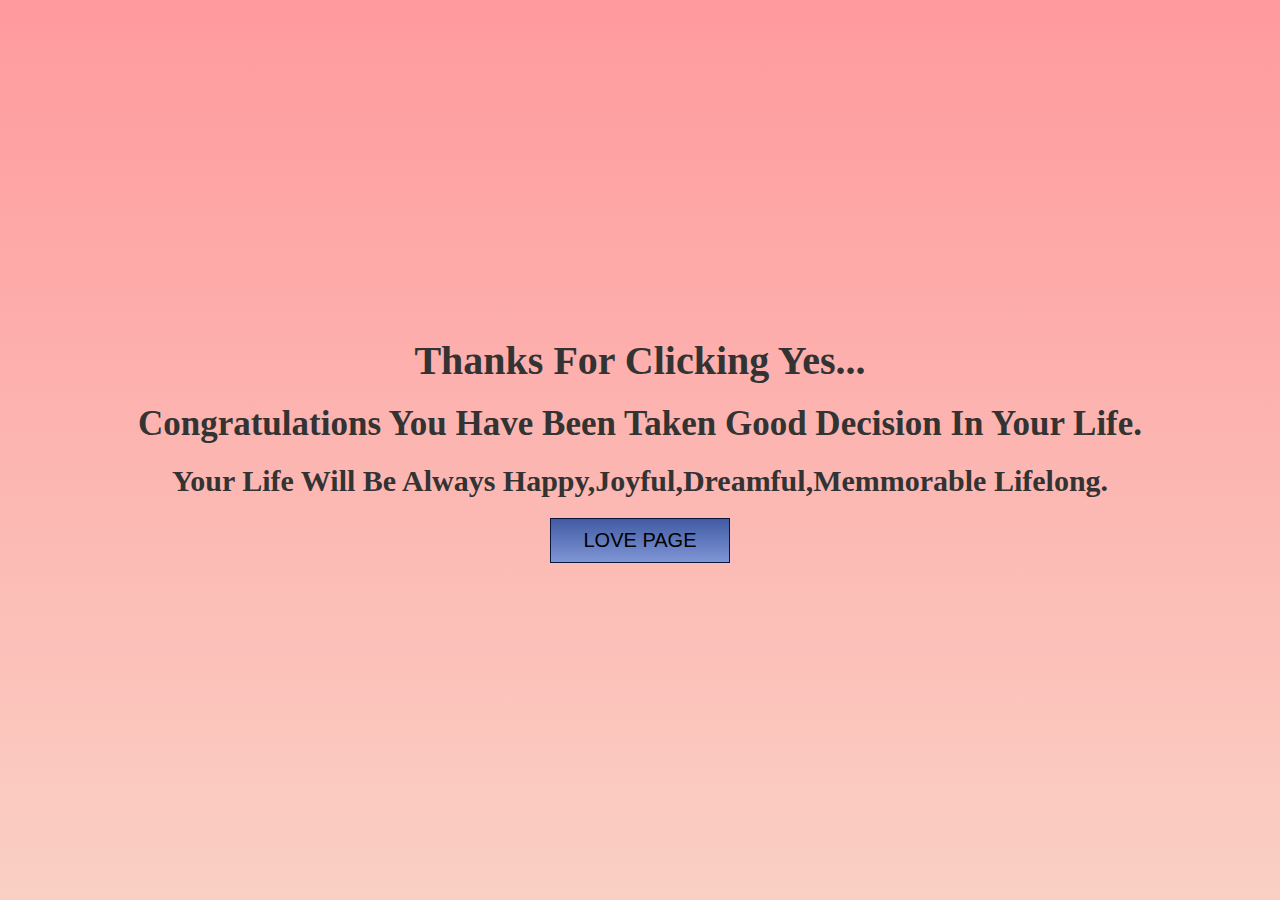
<file: thanks.html>
<!doctype html>
<html lang="en">
  <head>
    <meta charset="UTF-8" />
    <meta name="viewport" content="width=device-width, initial-scale=1.0" />
    <title>thanks page</title>
    <link rel="stylesheet" href="thanks.css">
  </head>
  <body>
    <div class="container">
      <h1>Thanks for clicking yes...</h1>
      <h3>congratulations you have been taken good decision in your life.</h3>
      <h4>
        your life will be always happy,joyful,dreamful,memmorable lifelong.
      </h4>
      <button><a href="index.html">Love Page</a></button>
    </div>
  </body>
</html>
</file>
<file: thanks.css>
* {
    margin: 0%;
    padding: 0%;
}

body {
    background: linear-gradient(to bottom, #ff9a9e, #fad0c4);
}

.container {
    height: 100vh;
    display: flex;
    flex-direction: column;
    gap: 20px;
    align-items: center;
    justify-content: center;

    h1 {
        font-size: 40px;
        color: #333333;
        text-transform: capitalize;
    }

    h3 {
        font-size: 35px;
        color: #333333;
        text-transform: capitalize;
    }

    h4 {
        text-transform: capitalize;
        color: #333333;
        font-size: 30px;
    }

    button {
        background: linear-gradient(to bottom, #415ba3, #7f96d6);
        border: 1px solid #0b183d;
        font-size: 20px;
        width: 180px;
        padding: 10px 30px;
        text-transform: uppercase;
        a{
            text-decoration: none;
            color: black;
            font-size: 20px;
        }
    }
}
</file>
